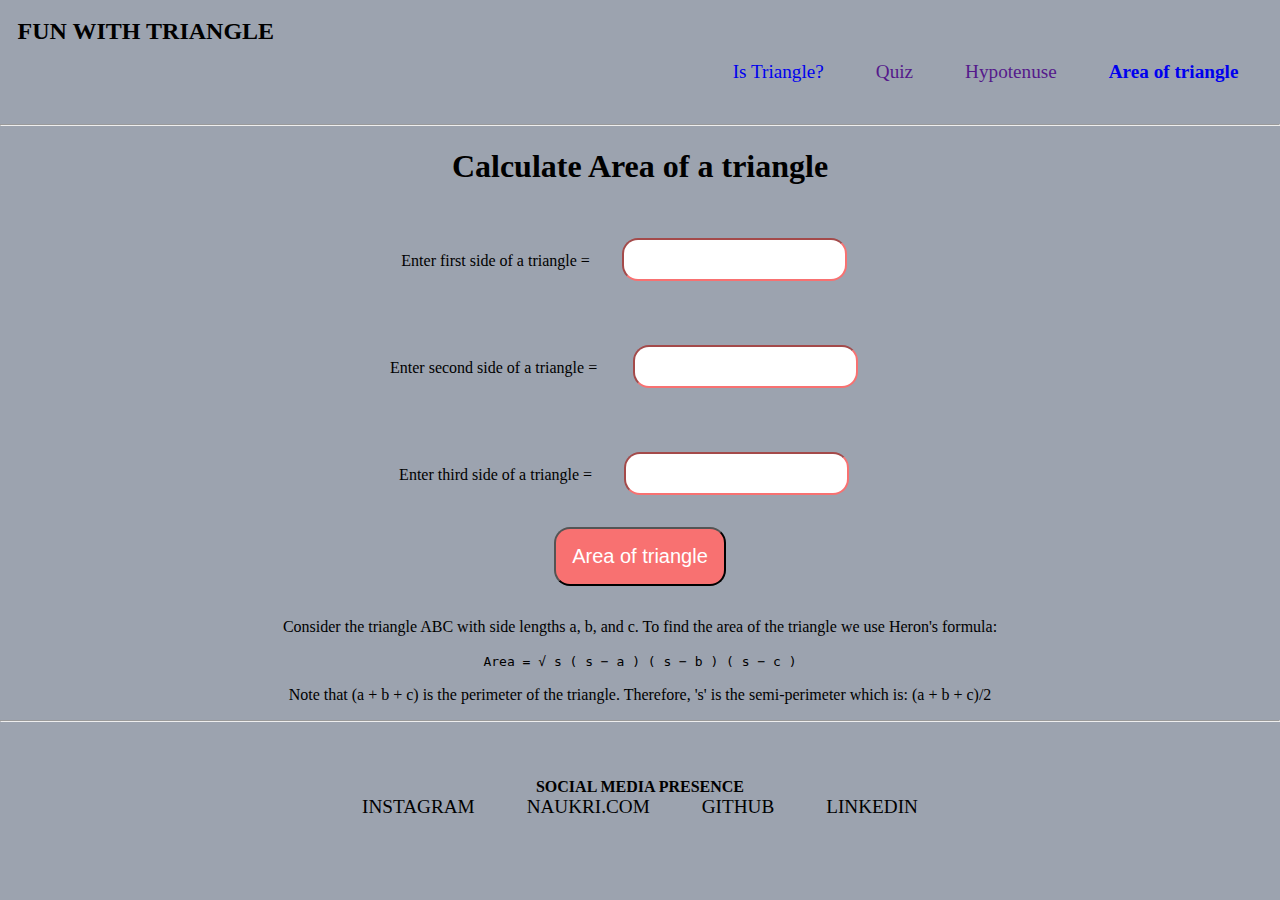
<file: area1.html>
<!DOCTYPE html>
<html lang="en">
  <head>
    <meta charset="UTF-8" />
    <meta http-equiv="X-UA-Compatible" content="IE=edge" />
    <meta name="viewport" content="width=device-width, initial-scale=1.0" />
    <title>Fun with triangle</title>
    <link rel="stylesheet" href="/area1.css" />
  </head>
  <body>
    <nav class="navigation">
      <div class="nav-developer">FUN WITH TRIANGLE</div>
      <ul class="list-non-bullet nav-pills">
        <li class="list-item-inline">
          <a class="link" href="/">Is Triangle?</a>
        </li>
        <li class="list-item-inline">
          <a class="link" href="">Quiz</a>
        </li>
        <li class="list-item-inline">
          <a class="link" href="">Hypotenuse</a>
        </li>
        <li class="list-item-inline">
          <a class="link link-active" href="/area1.html"
            >Area of triangle</a
          >
        </li>
      </ul>
    </nav>
    <hr>
    <center>
        <div class="container">
            <h1>Calculate Area of a triangle</h1>
            <label
              >Enter first side of a triangle =<input
                type="number"
                class="side-input"
                min="0"
                oninput="validity.valid||(value='');"
              />
            </label>
            <label
              >Enter second side of a triangle =
              <input
                type="number"
                class="side-input"
                min="0"
                oninput="validity.valid||(value='');"
            /></label>
            <label
              >Enter third side of a triangle =<input
                type="number"
                class="side-input"
                min="0"
                oninput="validity.valid||(value='');"
            /></label>
            <button id="submit">Area of triangle</button>
          </div>
          <div class="container">
            <p id="result"></p>
          </div>
          <div class="container">
            <p>
              Consider the triangle ABC with side lengths a, b, and c. To find the
              area of the triangle we use Heron's formula:
            </p>
            <p><code>Area = √ s ( s − a ) ( s − b ) ( s − c )</code></p>
            <p>
              Note that (a + b + c) is the perimeter of the triangle. Therefore, 's'
              is the semi-perimeter which is: (a + b + c)/2
            </p>
          </div>
    </center>
    
    <hr>
    <footer class="footer">
      <div class="footer-header">SOCIAL MEDIA PRESENCE</div>
      <ul class="social-links list-item-inline">
          <li class="list-item-inline"><a class="link" href="https://www.instagram.com/i_sachindiku/">INSTAGRAM</a></li>
          <li class="list-item-inline"><a class="link" href="https://www.naukri.com/mnjuser/profile?id=&orgn=homepage">NAUKRI.COM</a></li>
          <li class="list-item-inline"><a class="link" href="https://github.com/isachin-dot/sachin-diku">GITHUB</a></li>
          <li class="list-item-inline"><a class="link" href="https://www.linkedin.com/in/sachin-kumar-557aa1149/">LINKEDIN</a></li>
      </ul>
  </footer>

    <script src="area.js"></script>
  </body>
</html>
</file>
<file: area1.css>
:root {
    --primary-color: #374151;
    --secondary-color: #F87171;
    --bg-color: #9CA3AF;
  }
  
  body {
    width: 100%;
    margin: 0px;
    background-color: var(--bg-color);
  }
  
  /* Links */
  .link {
    font-size: larger;
    text-decoration: none;
    padding: 0.5rem 1rem;
  }
  .link-active {
    font-weight: bold;
  }
  
  /* Lists */
  .list-non-bullet {
    list-style: none;
  }
  .list-item-inline {
    display: inline;
    padding: 0rem 0.5rem;
  }
  /** navigation **/
  
  .navigation{
    color: black;
    padding: 1.1rem;
    border-bottom-left-radius: 1rem;
    border-bottom-right-radius: 1rem;
  }
  
  .navigation .nav-developer{
    font-weight: bold;
    font-size: 1.5rem;
  }
  
  .navigation .nav-pills {
    text-align: right;
  }
  
  
  .navigation .links {
    color: black;
  }
  
  .navigation .link-active {
    font-weight: bold;
  }
  
  /* Question container*/
  .container {
    width: 80%;
    margin: auto;
  }
  .container-quiz {
    margin: 3rem 0rem;
  }
  label {
    display: block;
  }
  
  input {
    width: 20%;
    margin: 2rem;
    padding: 0.5rem;
    font-size: 20px;
    border-radius: 1rem;
    border-color: var(--secondary-color);
    outline: var(--primary-color);
  }
  #submit {
    margin: auto;
    text-align: center;
    background-color: var(--secondary-color);
    border-radius: 1rem;
    padding: 1rem;
    font-size: 20px;
    color: white;
  }
  #result {
    font-size: 2rem;
    color: var(--secondary-color);
  }
  .footer {
    padding: 3rem 0rem;
    border-top-left-radius: 1rem;
    border-top-right-radius: 1rem;
    text-align: center;
    color: black;
  }
  
  .footer .footer-header{
    font-weight: bold;
  }
  
  .footer .link-active{
    font-weight: bold;
  }
  
  
  .footer .link {
    color: black;
  }
</file>
